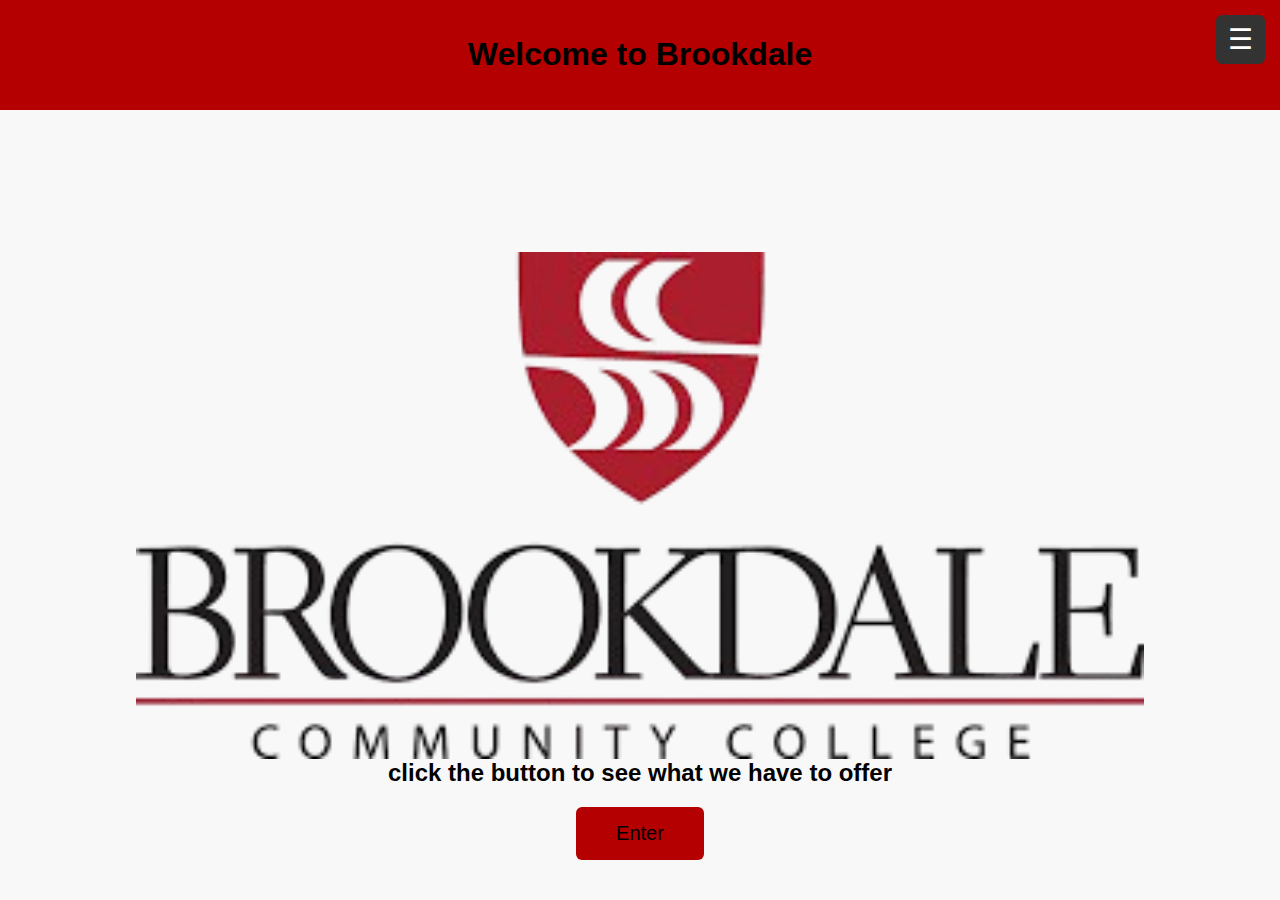
<file: index.html>
<!DOCTYPE html>
<html lang="en">
<head>
  <meta charset="UTF-8">
  <meta name="viewport" content="width=device-width, initial-scale=1.0">
  <title>Welcome to Brookdale</title>
  <link rel="stylesheet" href="style.css">
</head>
<body>
  <header>
    <h1><strong>Welcome to Brookdale</strong></h1>
  </header>
<!DOCTYPE html>
<html lang="en">
<head>
  <meta charset="UTF-8">
  <meta name="viewport" content="width=device-width, initial-scale=1.0">
  <title>Brookdale Example</title>
  <link rel="stylesheet" href="style.css">
</head>
<body>
  <!-- Waffle Menu -->
  <div class="waffle-menu" onclick="toggleMenu()">☰</div>

  <!-- Navbar -->
  <nav id="navbar">
    <ul>
      <li><a href="index.html">Home</a></li>
      <li><a href="info.html">Info</a></li>
      <li><a href="programs.html">Programs</a></li>
     
    </ul>
  </nav>

  <main>
    
  </main>

  <script src="script.js"></script>
</body>
</html>

 


  <main>
  
    <div class="logo-container">
      <img src="imgs/brookdale-removebg-preview.png" alt="Brookdale Community College Logo" class="logo">
      <h2>click the button to see what we have to offer</h2>
    </div>

    <button onclick="window.location.href='info.html'">Enter</button>
  </main>
</body>
</html>
</file>
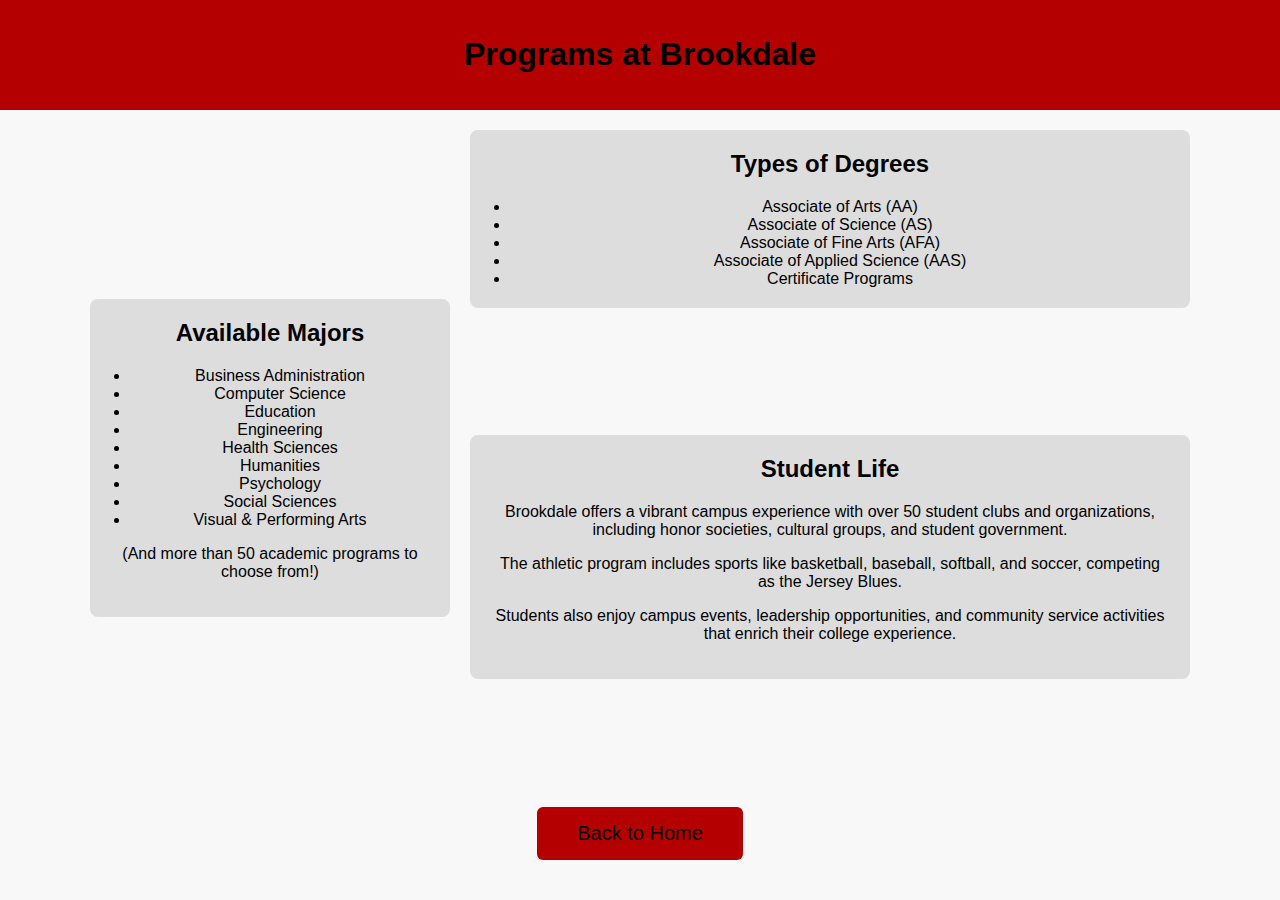
<file: programs.html>
<!DOCTYPE html>
<html lang="en">
<head>
  <meta charset="UTF-8">
  <meta name="viewport" content="width=device-width, initial-scale=1.0">
  <title>Brookdale Programs</title>
  <link rel="stylesheet" href="style.css">
</head>
<body>
  <header>
    <h1>Programs at Brookdale</h1>
  </header>

  <main class="programs-layout">
    <!-- Majors -->
    <section class="majors">
      <h2>Available Majors</h2>
      <ul>
        <li>Business Administration</li>
        <li>Computer Science</li>
        <li>Education</li>
        <li>Engineering</li>
        <li>Health Sciences</li>
        <li>Humanities</li>
        <li>Psychology</li>
        <li>Social Sciences</li>
        <li>Visual & Performing Arts</li>
      </ul>
      <p>(And more than 50 academic programs to choose from!)</p>
    </section>

    <!-- Degree Types -->
    <section class="degrees">
      <h2>Types of Degrees</h2>
      <ul>
        <li>Associate of Arts (AA)</li>
        <li>Associate of Science (AS)</li>
        <li>Associate of Fine Arts (AFA)</li>
        <li>Associate of Applied Science (AAS)</li>
        <li>Certificate Programs</li>
      </ul>
    </section>

    <!-- Student Life -->
    <section class="student-life">
      <h2>Student Life</h2>
      <p>Brookdale offers a vibrant campus experience with over 50 student clubs and organizations, including honor societies, cultural groups, and student government.</p>
      <p>The athletic program includes sports like basketball, baseball, softball, and soccer, competing as the Jersey Blues.</p>
      <p>Students also enjoy campus events, leadership opportunities, and community service activities that enrich their college experience.</p>
    </section>
  </main>

  <footer>
    <button onclick="window.location.href='index.html'">Back to Home</button>
  </footer>
</body>
</html>
</file>
<file: style.css>
body {
  font-family: Arial, sans-serif;
  margin: 0;
  text-align: center;
  background: #f8f8f8;
  display: flex;
  flex-direction: column;
  height: 100vh;
}

header {
  background: #b40000;
  padding: 15px;
}

main {
  flex: 1;
  display: flex;
  flex-direction: column;
  justify-content: center;
  align-items: center;
}

.logo-container {
  flex: 1;
  display: flex;
  flex-direction: column;
  justify-content: center;
  align-items: center;
}

.logo {
  width: 200%;      
  height: auto;
}

button {
  display: inline-block;
  padding: 15px 40px;
  font-size: 20px;
  border: none;
  border-radius: 6px;
  background: #b40000;
  cursor: pointer;
  margin-bottom: 40px;
}

button:hover {
  background: #d4cfcf;
}

/* Start of info page */
.info-layout {
  display: grid;
  grid-template-areas:
    "wide wide"
    "small large";
  grid-template-columns: 1fr 2fr;
  grid-gap: 20px;
  padding: 20px;
  max-width: 1000px;
  margin: auto;
}

.wide {
  grid-area: wide;
  background: #ddd;
  padding: 20px;
  border-radius: 8px;
}

.small {
  grid-area: small;
  background: #ddd;
  padding: 20px;
  border-radius: 8px;
}

.large {
  grid-area: large;
  background: #ddd;
  padding: 20px;
  border-radius: 8px;
}

h2 {
  margin-top: 0;
}

.info-layout {
  display: grid;
  grid-template-areas:
    "wide wide"
    "small large";
  grid-template-columns: 1fr 2fr;
  grid-gap: 20px;
  padding: 20px;
  max-width: 1000px;
  margin: auto;
}

.wide {
  grid-area: wide;
  background: #ddd;
  padding: 20px;
  border-radius: 8px;
}

.small {
  grid-area: small;
  background: #ddd;
  padding: 20px;
  border-radius: 8px;
}

.large {
  grid-area: large;
  background: #ddd;
  padding: 20px;
  border-radius: 8px;
}

h2 {
  margin-top: 0;
}

/* programs page */
.programs-layout {
  display: grid;
  grid-template-areas:
    "majors degrees"
    "majors student-life";
  grid-template-columns: 1fr 2fr;
  grid-template-rows: auto 1fr;
  grid-gap: 20px;
  padding: 20px;
  max-width: 1100px;
  margin: auto;
}

.majors {
  grid-area: majors;
  background: #ddd;
  padding: 20px;
  border-radius: 8px;
}

.degrees {
  grid-area: degrees;
  background: #ddd;
  padding: 20px;
  border-radius: 8px;
}

.student-life {
  grid-area: student-life;
  background: #ddd;
  padding: 20px;
  border-radius: 8px;
}

.majors ul, .degrees ul {
  margin: 0;
  padding-left: 20px;
}


/* Waffle Menu Icon */
.waffle-menu {
  position: fixed;
  top: 15px;
  right: 15px;
  font-size: 28px;
  cursor: pointer;
  background: #333;
  color: white;
  padding: 8px 12px;
  border-radius: 6px;
  z-index: 1001;
}

/* Navbar Styles */
nav {
  position: fixed;
  top: 0;
  right: 0;
  height: 100%;
  width: 250px;
  background-color: #444;
  padding-top: 60px;
  transition: transform 0.3s ease;
  transform: translateX(100%); 
  z-index: 1000;
}

nav ul {
  list-style: none;
  padding: 0;
  margin: 0;
}

nav ul li {
  margin: 20px 0;
  text-align: center;
}

nav ul li a {
  text-decoration: none;
  color: white;
  font-size: 18px;
}


nav.show {
  transform: translateX(0);
}
/* Info & Program Boxes */
.info-box {
  background: #b47979; /* light gray */
  padding: 20px;
  border-radius: 8px;
  margin: 15px 0;
  transition: all 0.3s ease; /* smooth transition */
  box-shadow: 0 2px 6px rgba(0,0,0,0.1);
}

/* Hover effect */
.info-box:hover {
  background: #b40000;   /* light blue */
  transform: scale(1.05); /* expand slightly */
  box-shadow: 0 6px 15px rgba(0,0,0,0.2);
}
</file>
